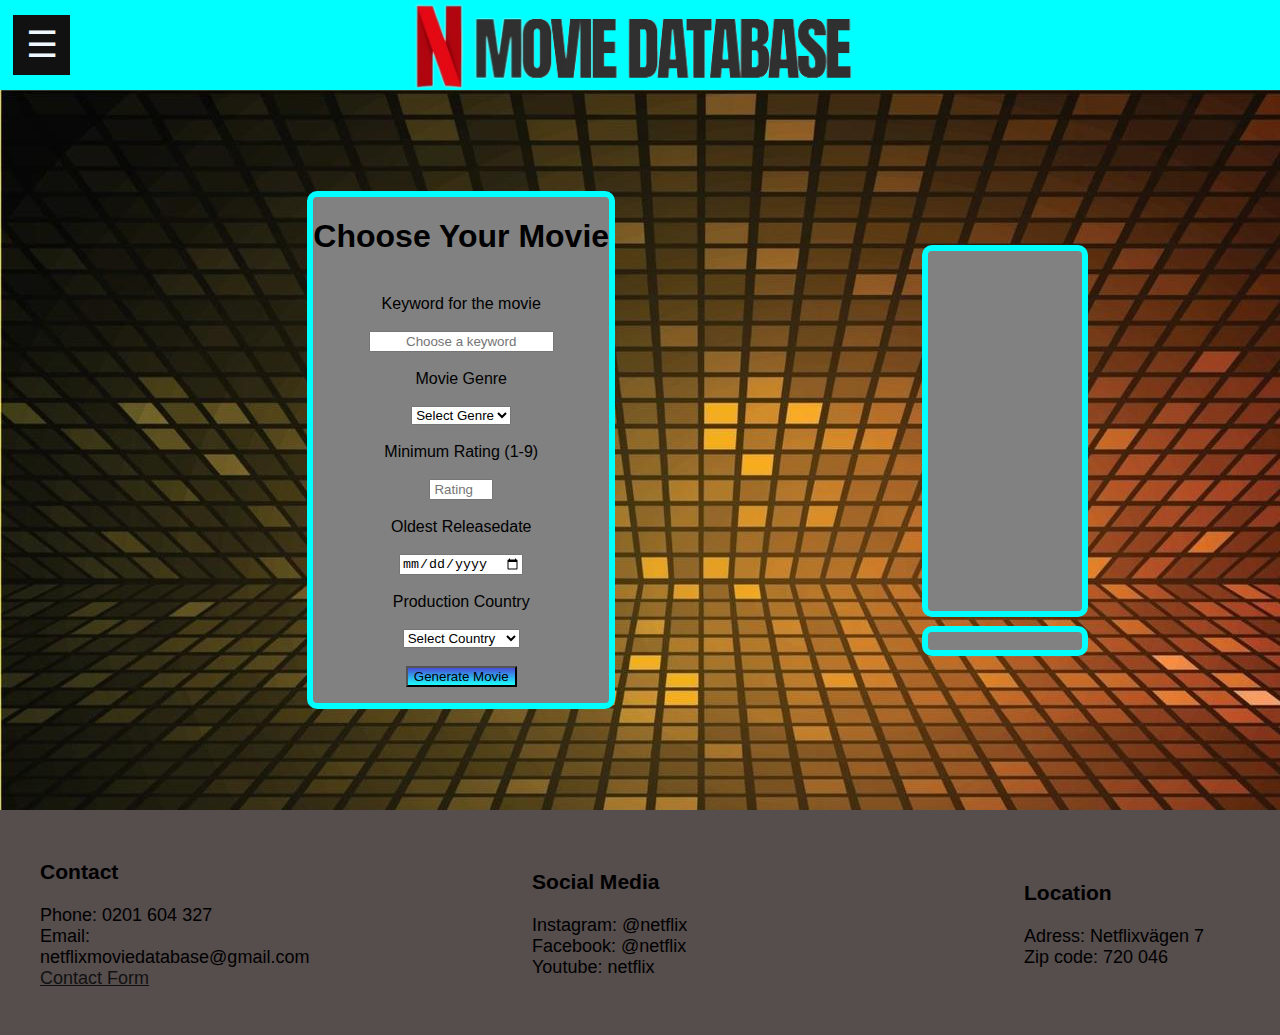
<file: index.html>
<html>
  <head>
    <link href="https://fonts.cdnfonts.com/css/bebas-neue" rel="stylesheet" />
    <link rel="stylesheet" href="style.css" />
    <meta name="viewport" content="width=device-width, initial-scale=1" />
    <script src="api.js"></script>
    <title>Movie Generator</title>
  </head>
  <body>
    <header>
      <nav>
        <div id="mySidebar" class="sidebar">
          <a href="javascript:void(0)" class="closebtn" id="closeBtn"
            >&times;</a
          >
          <a href="index.html">Movie Generator</a>
          <a href="moviesearch.html">Movie Search</a>
          <a href="Contact.html">Contact</a>
          <a href="#"></a>
        </div>

        <div id="main">
          <button class="menubtn" id="menuBtn">&#9776;</button>
          <script src="script.js"></script>
          <a href="index.html"
            ><img
              src="Netflixdatabaselogo-removebg-preview (2).png"
              alt="Netflix Movie Database"
          /></a>
        </div>
      </nav>
    </header>
    <main>
      <div id="movie">
        <div id="movieform">
          <form id="form">
            <h1>Choose Your Movie</h1>
            <br />
            <label for="keyword">Keyword for the movie</label>
            <br />
            <br />
            <input type="text" id="keyword" placeholder="Choose a keyword" />
            <br />
            <br />
            <label for="genre">Movie Genre</label>
            <br />
            <br />
            <select name="Genre" id="genre">
              <option value="">Select Genre</option>
              <option value="comedy">Comedy</option>
              <option value="horror">Horror</option>
              <option value="romance">Romance</option>
              <option value="thriller">Thriller</option>
              <option value="sci-fi">Sci-fi</option>
              <option value="drama">Drama</option>
              <option value="action">Action</option>
              <option value="adventure">Adventure</option>
              <option value="fantasy">Fantasy</option>
              <option value="family">Family</option>
              <option value="musical">Musical</option>
              <option value="history">History</option>
            </select>
            <br />
            <br />
            <label for="number">Minimum Rating (1-9)</label>
            <br />
            <br />
            <input
              type="number"
              id="rating"
              name="rating"
              placeholder="Rating"
              min="1.0"
              max="9.9"
            />
            <br />
            <br />
            <label for="date">Oldest Releasedate</label>
            <br />
            <br />
            <input type="date" id="release" placeholder="Oldest Release Date" />
            <br />
            <br />
            <label for="Country">Production Country</label>
            <br />
            <br />
            <select name="country" id="country">
              <option value="">Select Country</option>
              <option value="se">Sweden</option>
              <option value="us">Untited States</option>
              <option value="gb">United Kingdom</option>
              <option value="ca">Canada</option>
              <option value="de">Germany</option>
              <option value="fr">France</option>
              <option value="it">Italy</option>
              <option value="cn">China</option>
              <option value="in">India</option>
            </select>
            <br />
            <br />
            <input type="submit" value="Generate Movie" class="submit" />
          </form>
        </div>
        <div id="movieresult">
          <div class="movieposter"></div>
          <div id="title">
            <h2></h2>
          </div>
        </div>
      </div>
    </main>
    <footer>
      <div>
        <ul>
          <h3>Contact</h3>
          <li>Phone: 0201 604 327</li>
          <li>Email: netflixmoviedatabase@gmail.com</li>
          <li><a href="Contact.html">Contact Form</a></li>
        </ul>
      </div>
      <div>
        <ul>
          <h3>Social Media</h3>
          <li>Instagram: @netflix</li>
          <li>Facebook: @netflix</li>
          <li>Youtube: netflix</li>
        </ul>
      </div>
      <div>
        <ul>
          <h3>Location</h3>
          <li>Adress: Netflixvägen 7</li>
          <li>Zip code: 720 046</li>
        </ul>
      </div>
    </footer>
  </body>
</html>
</file>
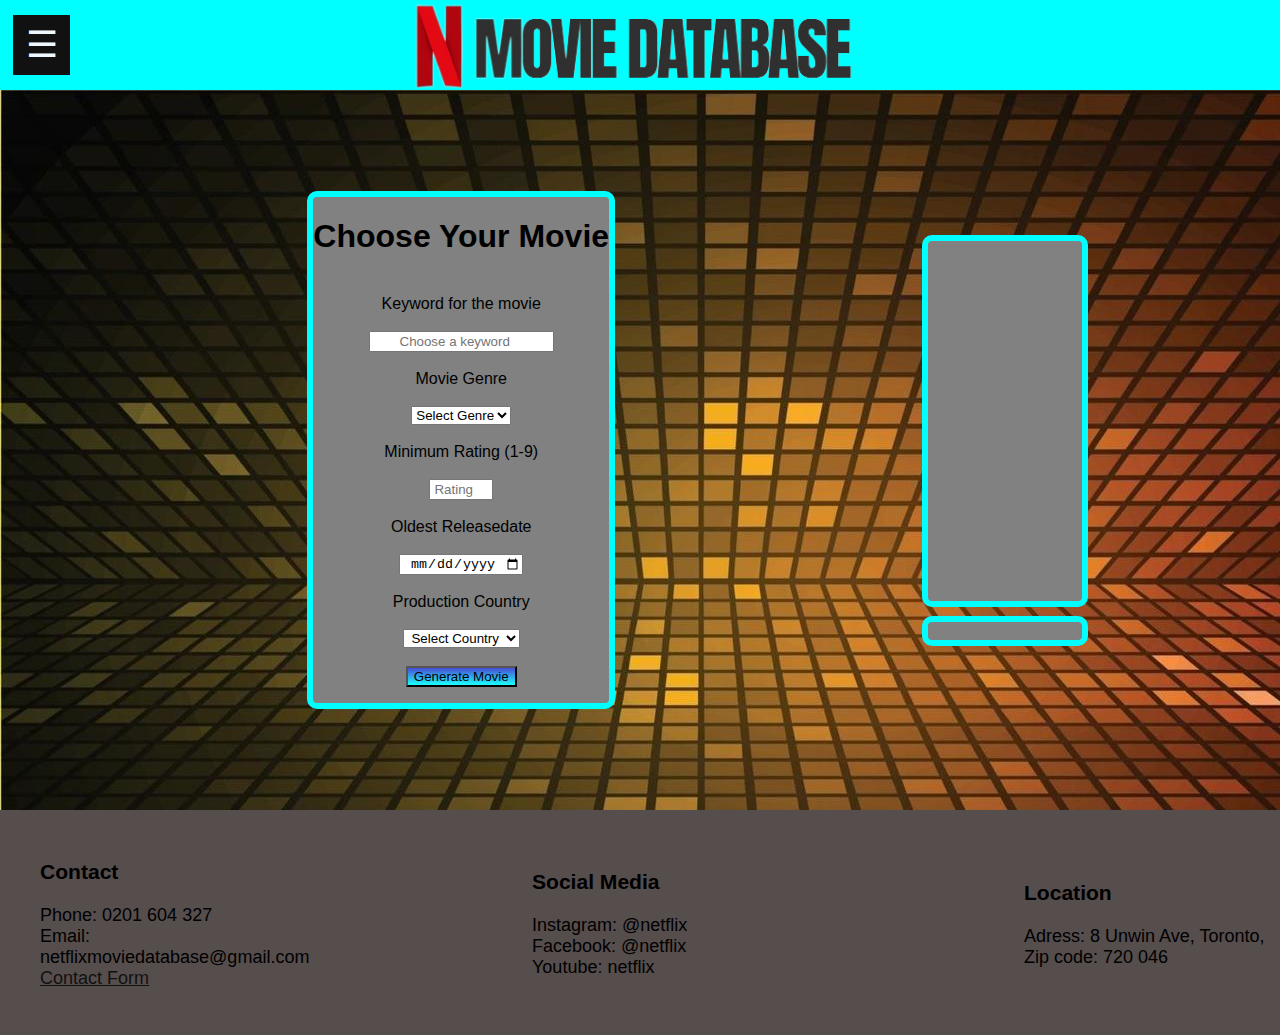
<file: docs/index.html>
<html>
  <head>
    <link href="https://fonts.cdnfonts.com/css/bebas-neue" rel="stylesheet" />
    <link rel="stylesheet" href="../Css/style.css" />
    <meta name="viewport" content="width=device-width, initial-scale=1" />
    <link
      rel="shortcut icon"
      href="../Images/movieicon.png"
      type="image/x-icon"
    />
    <script src="../js/api.js"></script>
    <title>Movie Generator</title>
  </head>
  <body>
    <header>
      <nav>
        <div id="mySidebar" class="sidebar">
          <a href="javascript:void(0)" class="closebtn" id="closeBtn"
            >&times;</a
          >
          <a href="index.html">Movie Generator</a>
          <a href="moviesearch.html">Movie Search</a>
          <a href="Contact.html">Contact</a>
          <a href="#"></a>
        </div>

        <div id="navobjects">
          <button class="menubtn" id="menuBtn">&#9776;</button>
          <script src="../js/script.js"></script>
          <a href="index.html"
            ><img
              src="../Images/Netflixdatabaselogo-removebg-preview (2).png"
              alt="Netflix Movie Database"
          /></a>
        </div>
      </nav>
    </header>
    <main>
      <div id="movie">
        <div id="movieform">
          <form id="form">
            <h1>Choose Your Movie</h1>
            <br />
            <label for="keyword">Keyword for the movie</label>
            <br />
            <br />
            <input
              class="search"
              type="search"
              id="keyword"
              placeholder="Choose a keyword"
              required
            />
            <br />
            <br />
            <label for="genre">Movie Genre</label>
            <br />
            <br />
            <select name="Genre" id="genre">
              <option value="">Select Genre</option>
              <option value="comedy">Comedy</option>
              <option value="horror">Horror</option>
              <option value="romance">Romance</option>
              <option value="thriller">Thriller</option>
              <option value="sci-fi">Sci-fi</option>
              <option value="drama">Drama</option>
              <option value="action">Action</option>
              <option value="adventure">Adventure</option>
              <option value="fantasy">Fantasy</option>
              <option value="family">Family</option>
              <option value="musical">Musical</option>
              <option value="history">History</option>
            </select>
            <br />
            <br />
            <label for="number">Minimum Rating (1-9)</label>
            <br />
            <br />
            <input
              type="number"
              id="rating"
              name="rating"
              placeholder="Rating"
              min="1.0"
              max="9.9"
            />
            <br />
            <br />
            <label for="date">Oldest Releasedate</label>
            <br />
            <br />
            <input type="date" id="release" placeholder="Oldest Release Date" />
            <br />
            <br />
            <label for="Country">Production Country</label>
            <br />
            <br />
            <select name="country" id="country">
              <option value="">Select Country</option>
              <option value="se">Sweden</option>
              <option value="us">Untited States</option>
              <option value="gb">United Kingdom</option>
              <option value="ca">Canada</option>
              <option value="de">Germany</option>
              <option value="fr">France</option>
              <option value="it">Italy</option>
              <option value="cn">China</option>
              <option value="in">India</option>
            </select>
            <br />
            <br />
            <input type="submit" value="Generate Movie" class="submit" />
          </form>
        </div>
        <div id="movieresult">
          <div class="movieposter"></div>
          <div>
            <h2 id="title"></h2>
          </div>
        </div>
      </div>
    </main>
    <footer>
      <div>
        <ul>
          <h3>Contact</h3>
          <li>Phone: 0201 604 327</li>
          <li>Email: netflixmoviedatabase@gmail.com</li>
          <li><a href="Contact.html">Contact Form</a></li>
        </ul>
      </div>
      <div>
        <ul>
          <h3>Social Media</h3>
          <li>Instagram: @netflix</li>
          <li>Facebook: @netflix</li>
          <li>Youtube: netflix</li>
        </ul>
      </div>
      <div>
        <ul>
          <h3>Location</h3>
          <li>Adress: 8 Unwin Ave, Toronto,</li>
          <li>Zip code: 720 046</li>
        </ul>
      </div>
    </footer>
  </body>
</html>
</file>
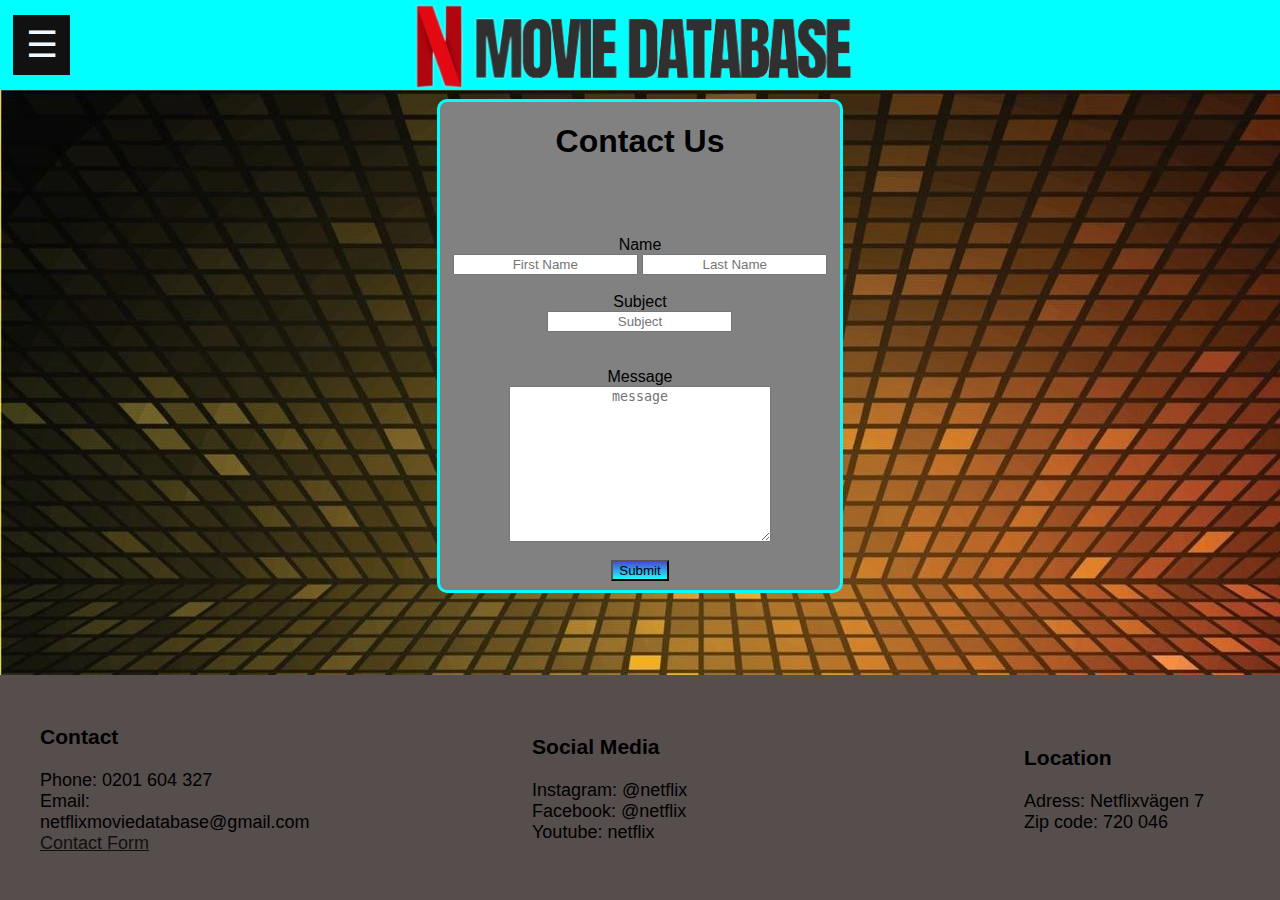
<file: Contact.html>
<html>
  <head>
    <link href="https://fonts.cdnfonts.com/css/bebas-neue" rel="stylesheet" />
    <link rel="stylesheet" href="style.css" />
    <meta name="viewport" content="width=device-width, initial-scale=1" />
    <title>Contact</title>
  </head>
  <body>
    <header>
      <nav>
        <div id="mySidebar" class="sidebar">
          <a href="javascript:void(0)" class="closebtn" id="closeBtn"
            >&times;</a
          >
          <a href="index.html">Movie Generator</a>
          <a href="moviesearch.html">Movie Search</a>
          <a href="Contact.html">Contact</a>
          <a href="#"></a>
        </div>

        <div id="main">
          <button class="menubtn" id="menuBtn">&#9776;</button>
          <script src="script.js"></script>
          <a href="index.html"
            ><img
              src="Netflixdatabaselogo-removebg-preview (2).png"
              alt="Netflix Movie Database"
          /></a>
        </div>
      </nav>
    </header>
    <main>
      <div id="contactdiv">
        <form id="contact">
          <h1>Contact Us</h1>
          <br />
          <br />
          <br />
          <label for="Name">Name</label>
          <br />
          <input type="text" placeholder="First Name" id="firstname" required />
          <input type="text" placeholder="Last Name" id="lastname"required />
          <br />
          <br />
          <label for="subject">Subject</label>
          <br />
          <input type="text" placeholder="Subject" id="subject" required />
          <br />
          <br />
          <br />
          <label for="message">Message</label>
          <br />
          <textarea
            id="message"
            name="message"
            placeholder="message"
            cols="30"
            rows="10"
            required
          ></textarea>
          <br />
          <br />
          <input type="submit" class="submit" id="contactsubmit" required />
        </form>
      </div>
    </main>
    <footer>
      <div>
        <ul>
          <h3>Contact</h3>
          <li>Phone: 0201 604 327</li>
          <li>Email: netflixmoviedatabase@gmail.com</li>
          <li><a href="Contact.html">Contact Form</a></li>
        </ul>
      </div>
      <div>
        <ul>
          <h3>Social Media</h3>
          <li>Instagram: @netflix</li>
          <li>Facebook: @netflix</li>
          <li>Youtube: netflix</li>
        </ul>
      </div>
      <div>
        <ul>
          <h3>Location</h3>
          <li>Adress: Netflixvägen 7</li>
          <li>Zip code: 720 046</li>
        </ul>
      </div>
    </footer>
  </body>
</html>
</file>
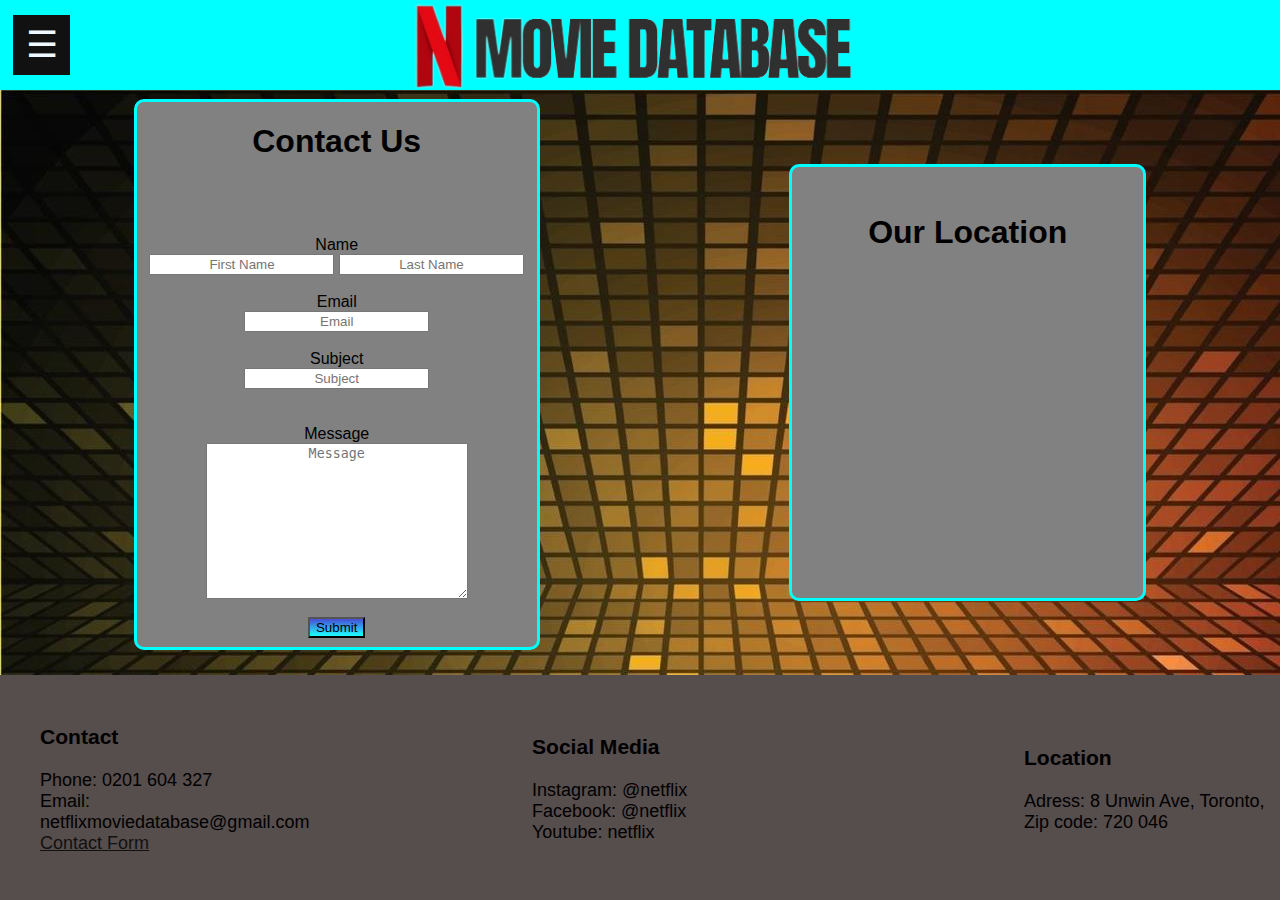
<file: docs/Contact.html>
<html>
  <head>
    <link href="https://fonts.cdnfonts.com/css/bebas-neue" rel="stylesheet" />
    <link rel="stylesheet" href="../Css/style.css" />
    <meta name="viewport" content="width=device-width, initial-scale=1" />
    <link
      rel="shortcut icon"
      href="../Images/movieicon.png"
      type="image/x-icon"
    />
    <title>Contact</title>
  </head>
  <body>
    <header>
      <nav>
        <div id="mySidebar" class="sidebar">
          <a href="javascript:void(0)" class="closebtn" id="closeBtn"
            >&times;</a
          >
          <a href="index.html">Movie Generator</a>
          <a href="moviesearch.html">Movie Search</a>
          <a href="Contact.html">Contact</a>
          <a href="#"></a>
        </div>

        <div id="navobjects">
          <button class="menubtn" id="menuBtn">&#9776;</button>
          <script src="../js/script.js"></script>
          <a href="index.html"
            ><img
              src="../Images/Netflixdatabaselogo-removebg-preview (2).png"
              alt="Netflix Movie Database"
          /></a>
        </div>
      </nav>
    </header>
    <main>
      <section>
        <div id="contactdiv">
          <form id="contact">
            <h1>Contact Us</h1>
            <br />
            <br />
            <br />
            <label for="Name">Name</label>
            <br />
            <input
              type="text"
              placeholder="First Name"
              id="firstname"
              required
            />
            <input type="text" placeholder="Last Name" id="lastname" required />
            <br />
            <br />
            <label for="email">Email</label>
            <br />
            <input type="email" placeholder="Email" required />
            <br />
            <br />
            <label for="subject">Subject</label>
            <br />
            <input type="text" placeholder="Subject" id="subject" required />
            <br />
            <br />
            <br />
            <label for="message">Message</label>
            <br />
            <textarea
              id="message"
              name="message"
              placeholder="Message"
              cols="30"
              rows="10"
              required
            ></textarea>
            <br />
            <br />
            <input type="submit" class="submit" id="contactsubmit" required />
          </form>
          <div id="location">
            <h1>Our Location</h1>
            <iframe
              src="https://www.google.com/maps/embed?pb=!1m18!1m12!1m3!1d5901.860593441748!2d-79.35095494123479!3d43.63773057922161!2m3!1f0!2f0!3f0!3m2!1i1024!2i768!4f13.1!3m3!1m2!1s0x89d4cbde935a14d9%3A0x4ba1597434cfa5e0!2sNetflix%20Production%20Office!5e0!3m2!1ssv!2sse!4v1684431547053!5m2!1ssv!2sse"
              width="300"
              height="300"
              frameborder="0"
              allowfullscreen
            ></iframe>
          </div>
        </div>
      </section>
    </main>
    <footer>
      <div>
        <ul>
          <h3>Contact</h3>
          <li>Phone: 0201 604 327</li>
          <li>Email: netflixmoviedatabase@gmail.com</li>
          <li><a href="Contact.html">Contact Form</a></li>
        </ul>
      </div>
      <div>
        <ul>
          <h3>Social Media</h3>
          <li>Instagram: @netflix</li>
          <li>Facebook: @netflix</li>
          <li>Youtube: netflix</li>
        </ul>
      </div>
      <div>
        <ul>
          <h3>Location</h3>
          <li>Adress: 8 Unwin Ave, Toronto,</li>
          <li>Zip code: 720 046</li>
        </ul>
      </div>
    </footer>
  </body>
</html>
</file>
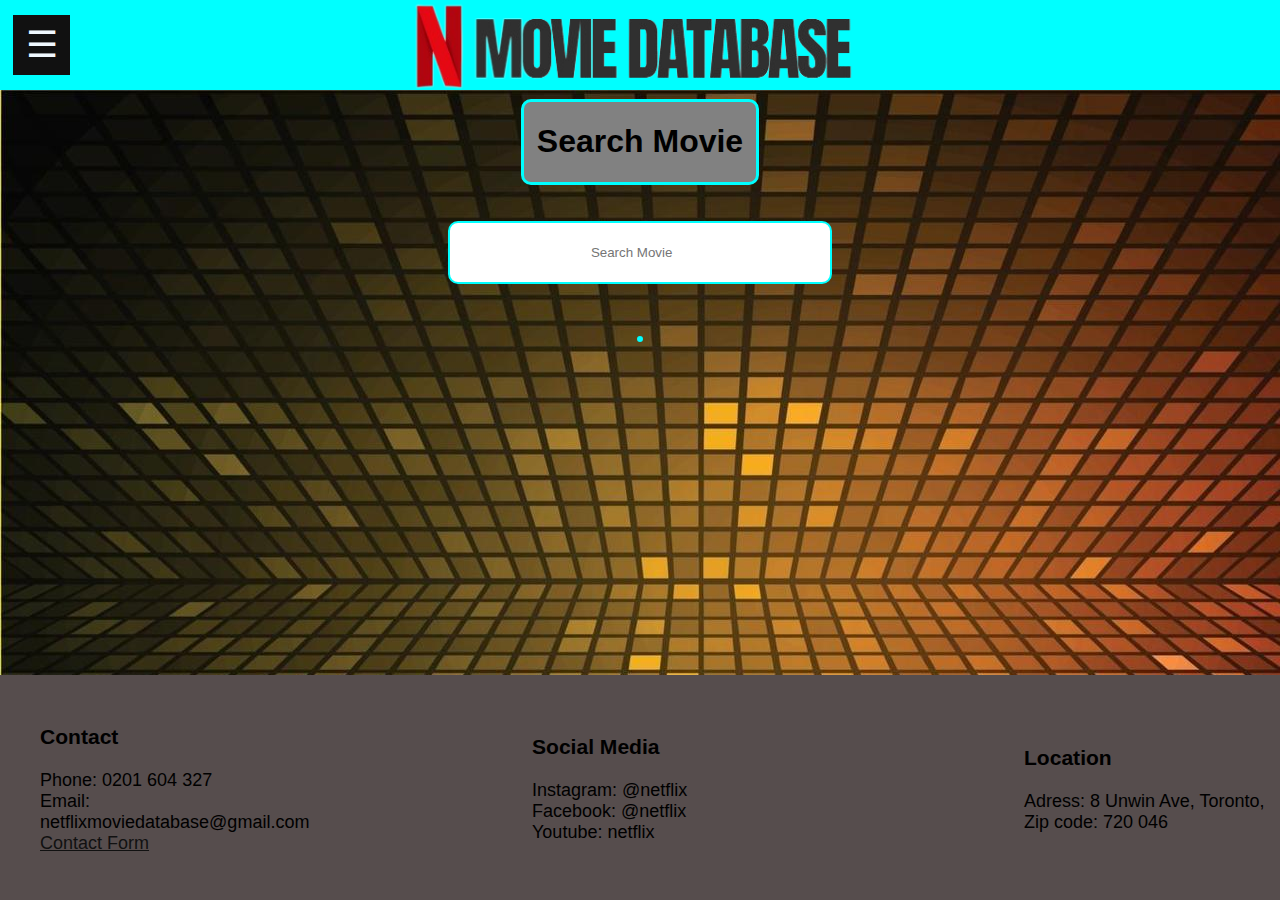
<file: docs/moviesearch.html>
<html>
  <head>
    <link href="https://fonts.cdnfonts.com/css/bebas-neue" rel="stylesheet" />
    <link rel="stylesheet" href="../Css/style.css" />
    <meta name="viewport" content="width=device-width, initial-scale=1" />
    <link
      rel="shortcut icon"
      href="../Images/movieicon.png"
      type="image/x-icon"
    />
    <script src="../js/api2.js"></script>
    <title>Movie Search</title>
  </head>
  <body>
    <header>
      <nav>
        <div id="mySidebar" class="sidebar">
          <a href="javascript:void(0)" class="closebtn" id="closeBtn"
            >&times;</a
          >
          <a href="index.html">Movie Generator</a>
          <a href="moviesearch.html">Movie Search</a>
          <a href="Contact.html">Contact</a>
          <a href="#"></a>
        </div>

        <div id="navobjects">
          <button class="menubtn" id="menuBtn">&#9776;</button>
          <script src="../js/script.js"></script>
          <a href="index.html"
            ><img
              src="../Images/Netflixdatabaselogo-removebg-preview (2).png"
              alt="Netflix Movie Database"
          /></a>
        </div>
      </nav>
    </header>
    <main>
      <section>
        <div id="moviesearch">
          <div id="searchtitle">
            <h1>Search Movie</h1>
          </div>
          <br />
          <br />
          <form id="searchmovie">
            <input
              class="search"
              type="search"
              placeholder="Search Movie "
              id="search"
              required
            />
          </form>
          <br />
          <br />
          <table id="table-container"></table>
        </div>
      </section>
    </main>
    <footer>
      <div>
        <ul>
          <h3>Contact</h3>
          <li>Phone: 0201 604 327</li>
          <li>Email: netflixmoviedatabase@gmail.com</li>
          <li><a href="Contact.html">Contact Form</a></li>
        </ul>
      </div>
      <div>
        <ul>
          <h3>Social Media</h3>
          <li>Instagram: @netflix</li>
          <li>Facebook: @netflix</li>
          <li>Youtube: netflix</li>
        </ul>
      </div>
      <div>
        <ul>
          <h3>Location</h3>
          <li>Adress: 8 Unwin Ave, Toronto,</li>
          <li>Zip code: 720 046</li>
        </ul>
      </div>
    </footer>
  </body>
</html>
</file>
<file: style.css>
@import url("https://fonts.cdnfonts.com/css/bebas-neue");
body {
  font-family: "Bebas Neue", sans-serif;
  margin: 0;
  overflow-x: hidden;
}
header {
  display: flex; /* Lägg till flexbox-layout */
  justify-content: space-between; /* Placera elementen jämnt mellanrum */
  align-items: center; /* Centrera vertikalt */
  height: 10vh;
  background-color: aqua;
}

nav {
  display: flex;
  justify-content: center;
  align-items: center;
  width: calc(100% - 1vw);
}
/* The sidebar menu */
.sidebar {
  height: 100%; /* 100% Full-height */
  width: 0; /* 0 width - change this with JavaScript */
  position: fixed; /* Stay in place */
  z-index: 1; /* Stay on top */
  top: 0;
  left: 0;
  background-color: #111; /* Black*/
  overflow-x: hidden; /* Disable horizontal scroll */
  padding-top: 10vh; /* Place content 60px from the top */
  transition: 0.5s; /* 0.5 second transition effect to slide in the sidebar */
}

/* The sidebar links */
.sidebar a {
  padding: 8px 8px 8px 32px;
  text-decoration: none;
  font-size: 25px;
  color: #818181;
  display: block;
  transition: 0.3s;
}

/* When you mouse over the navigation links, change their color */
.sidebar a:hover {
  color: aliceblue;
}

/* Position and style the close button (top right corner) */
.sidebar .closebtn {
  position: absolute;
  top: 0;
  right: 2vw;
  font-size: 36px;
  margin-left: 10vw;
}

/* The button used to open the sidebar */
.menubtn {
  margin-right: 10vw;
  left: 1vw;
  position: absolute;
  font-size: 4vh;
  cursor: pointer;
  background-color: #111;
  color: aliceblue;
  padding: 1vh 1vw;
  border: none;
}

.menubtn:hover {
  background-color: #444;
}

/* Style page content - use this if you want to push the page content to the right when you open the side navigation */
#main {
  display: flex;
  justify-content: center;
  align-items: center;
  padding: 1vh;
}

#main img {
  width: auto;
  height: 10vh;
}

/* On smaller screens, where height is less than 450px, change the style of the sidenav (less padding and a smaller font size) */

main {
  background-image: url(moviebackground.jpg);
  height: auto;
  overflow-x: hidden;
}

footer {
  list-style: none;
  display: flex; /* Lägg till flexbox-layout */
  justify-content: space-between; /* Placera elementen jämnt mellanrum */
  align-items: center; /* Centrera vertikalt */
  background-color: #564d4d;
  height: 25vh;
  font-size: 2vh;
  width: 100vw;
  margin: 0;
}
footer ul {
  width: 20vw;
  list-style: none;
}
footer a {
  color: #111;
}

#main h1 {
  opacity: 0;
}

@media screen and (max-width: 670px) {
  footer {
    flex-direction: column;
    align-items: flex-start;
    height: auto;
  }
  footer ul {
    width: auto;
  }
  #main img {
    width: 70vw;
  }
  #movie {
    justify-content: space-between;
    flex-direction: column;
    align-items: flex-start;
  }
  main {
    height: fit-content;
    overflow: scroll;
    overflow-x: hidden;
  }
  #movieform {
    margin-top: 5vh;
    height: fit-content;
  }
  div#movieresult {
    flex-direction: row;
  }
  #title {
    margin: 0;
    flex: 1;
    max-width: 100vw;
  }
}

#movie {
  display: flex;
  align-items: center; /* Centrerar vertikalt */
  justify-content: space-between; /* Centrerar horisontellt */
  height: 80vh;
}
#movieform {
  background-color: #818181;
  text-align: center;
  width: fit-content;
  height: fit-content;
  margin: auto;
  margin-top: 0 auto;
  border-style: solid;
  border-color: aqua;
  border-radius: 10px;
  border-width: 0.5vw;
}
.movieposter {
  margin-right: 15vw;
  background-color: #818181;
  height: 40vh;
  min-width: 12vw;
  max-width: max-content;
  border-style: solid;
  border-color: aqua;
  border-radius: 10px;
  border-width: 0.5vw;
}
.movieposter img {
  height: 40vh;
}
#movieresult {
  display: flex;
  justify-content: space-between;
  flex-direction: column;
  align-items: flex-start;
  width: min-content;
}
#title {
  color: aliceblue;
  text-align: center;
  background-color: #818181;
  min-width: 12vw;
  width: fit-content;
  min-height: 2vh;
  border-style: solid;
  border-color: aqua;
  border-radius: 10px;
  border-width: 0.5vw;
  margin-top: 1vh;
  max-width: 12vw;
}
#title h2 {
  font-size: 2vh;
}
.submit {
  background-image: linear-gradient(#474cd6, #1bffff);
}
.submit:hover {
  background-image: linear-gradient(#252773, #0dbcbc);
}
#moviesearch {
  margin: 1vh;
  display: flex;
  flex-direction: column;
  align-items: center; /* Centrerar vertikalt */
  justify-content: space-between; /* Centrerar horisontellt */
}
#searchtitle {
  background-color: #818181;
  border-style: solid;
  border-color: aqua;
  border-radius: 10px;
  padding-left: 1vw;
  padding-right: 1vw;
}
#search {
  height: 7vh;
  width: 30vw;
  border-style: solid;
  border-color: aqua;
  border-radius: 10px;
}
table {
  border-style: solid;
  border-color: aqua;
  border-radius: 10px;
}
tr:nth-child(even) {
  background-color: #818181;
}
tr:nth-child(odd) {
  background-color: #444;
}
tr:nth-child(odd) {
  color: aliceblue;
}
tr:nth-child(even) {
  color: rgb(42, 37, 37);
}
main {
  min-height: 65vh;
}
#contactdiv {
  margin: 1vh;
  display: flex;
  flex-direction: column;
  align-items: center; /* Centrerar vertikalt */
  justify-content: space-between; /* Centrerar horisontellt */
}
#contact {
  padding-left: 1vw;
  padding-right: 1vw;
  border-style: solid;
  border-color: aqua;
  border-radius: 10px;
  text-align: center;
  width: fit-content;
  background-color: #818181;
  padding-bottom: 1vh;
}
label {
  text-align: center;
}
form ::placeholder {
  text-align: center;
}
</file>
<file: Css/style.css>
@import url("https://fonts.cdnfonts.com/css/bebas-neue");
body {
  font-family: "Bebas Neue", sans-serif;
  margin: 0;
  overflow-x: hidden;
}
header {
  display: flex;
  justify-content: space-between;
  align-items: center;
  height: 10vh;
  background-color: aqua;
}

nav {
  display: flex;
  justify-content: center;
  align-items: center;
  width: calc(100% - 1vw);
}

.sidebar {
  height: 100%;
  width: 0;
  position: fixed;
  z-index: 1;
  top: 0;
  left: 0;
  background-color: #111;
  overflow-x: hidden;
  padding-top: 10vh;
  transition: 0.5s;
}

.sidebar a {
  padding: 8px 8px 8px 32px;
  text-decoration: none;
  font-size: 25px;
  color: #818181;
  display: block;
  transition: 0.3s;
}

.sidebar a:hover {
  color: aliceblue;
}

.sidebar .closebtn {
  position: absolute;
  top: 0;
  right: 2vw;
  font-size: 36px;
  margin-left: 10vw;
}

.menubtn {
  margin-right: 10vw;
  left: 1vw;
  position: absolute;
  font-size: 4vh;
  cursor: pointer;
  background-color: #111;
  color: aliceblue;
  padding: 1vh 1vw;
  border: none;
}

.menubtn:hover {
  background-color: #444;
}

#navobjects {
  display: flex;
  justify-content: center;
  align-items: center;
  padding: 1vh;
}

#navobjects img {
  width: auto;
  height: 10vh;
}

main {
  background-image: url(..//Images/moviebackground.jpg);
  height: auto;
  overflow-x: hidden;
  min-height: 65vh;
}

footer {
  display: flex;
  justify-content: space-between;
  align-items: center;
  background-color: #564d4d;
  height: 25vh;
  font-size: 2vh;
  width: 100vw;
  margin: 0;
}
footer ul {
  width: 20vw;
  list-style: none;
}
footer a {
  color: #111;
}

#movie {
  display: flex;
  align-items: center;
  justify-content: space-between;
  height: 80vh;
}
#movieform {
  background-color: #818181;
  text-align: center;
  width: fit-content;
  height: fit-content;
  margin: auto;
  margin-top: 0 auto;
  border-style: solid;
  border-color: aqua;
  border-radius: 10px;
  border-width: 0.5vw;
}
option {
  text-align: center;
}
.movieposter {
  margin-right: 15vw;
  background-color: #818181;
  height: 40vh;
  min-width: 12vw;
  max-width: max-content;
  border-style: solid;
  border-color: aqua;
  border-radius: 10px;
  border-width: 0.5vw;
}
.movieposter img {
  height: 40vh;
}
#movieresult {
  display: flex;
  justify-content: space-between;
  flex-direction: column;
  align-items: flex-start;
  width: min-content;
}
#title {
  color: aliceblue;
  text-align: center;
  background-color: #818181;
  min-width: 12vw;
  width: fit-content;
  min-height: 2vh;
  border-style: solid;
  border-color: aqua;
  border-radius: 10px;
  border-width: 0.5vw;
  margin-top: 1vh;
  max-width: 12vw;
}
#title h2 {
  font-size: 2vh;
}
.submit {
  background-image: linear-gradient(#474cd6, #1bffff);
  cursor: pointer;
}
.submit:hover {
  background-image: linear-gradient(#252773, #0dbcbc);
}

#moviesearch {
  margin: 1vh;
  display: flex;
  flex-direction: column;
  align-items: center;
  justify-content: space-between;
}
#searchtitle {
  background-color: #818181;
  border-style: solid;
  border-color: aqua;
  border-radius: 10px;
  padding-left: 1vw;
  padding-right: 1vw;
}
#search {
  height: 7vh;
  width: 30vw;
  border-style: solid;
  border-color: aqua;
  border-radius: 10px;
}
.search::-webkit-search-cancel-button {
  cursor: pointer;
}
table {
  border-style: solid;
  border-color: aqua;
  border-radius: 10px;
}
tbody tr:nth-child(even) {
  background-color: #818181;
  color: rgb(42, 37, 37);
}
tbody tr:nth-child(odd) {
  background-color: #444;
  color: aliceblue;
}
thead tr {
  background-color: #111;
  color: aliceblue;
}
tfoot tr {
  background-color: #111;
  color: aliceblue;
}
table {
  border-spacing: 0;
}
td {
  padding-left: 0.5vw;
}
#contactdiv {
  margin: 1vh;
  display: flex;
  flex-direction: row;
  align-items: center;
  justify-content: space-around;
}
#contact {
  padding-left: 1vw;
  padding-right: 1vw;
  border-style: solid;
  border-color: aqua;
  border-radius: 10px;
  text-align: center;
  width: fit-content;
  background-color: #818181;
  padding-bottom: 1vh;
}
#location {
  background-color: #818181;
  border-style: solid;
  border-color: aqua;
  border-radius: 10px;
  text-align: center;
  padding: 2vw;
}
label {
  text-align: center;
}
form ::placeholder {
  text-align: center;
}
input {
  text-align: center;
}
@media screen and (max-width: 670px) {
  footer {
    flex-direction: column;
    align-items: flex-start;
    height: auto;
  }
  footer ul {
    width: auto;
  }
  #navobjects img {
    width: 70vw;
  }
  #movie {
    justify-content: space-between;
    flex-direction: column;
    align-items: flex-start;
  }
  main {
    height: -webkit-fill-available;
  }
  #movieform {
    margin-top: 5vh;
    height: fit-content;
  }
  div#movieresult {
    flex-direction: row;
  }
  #title {
    margin: 0;
    flex: 1;
    max-width: 100vw;
  }
  #contactdiv {
    flex-direction: column;
  }
}
</file>
